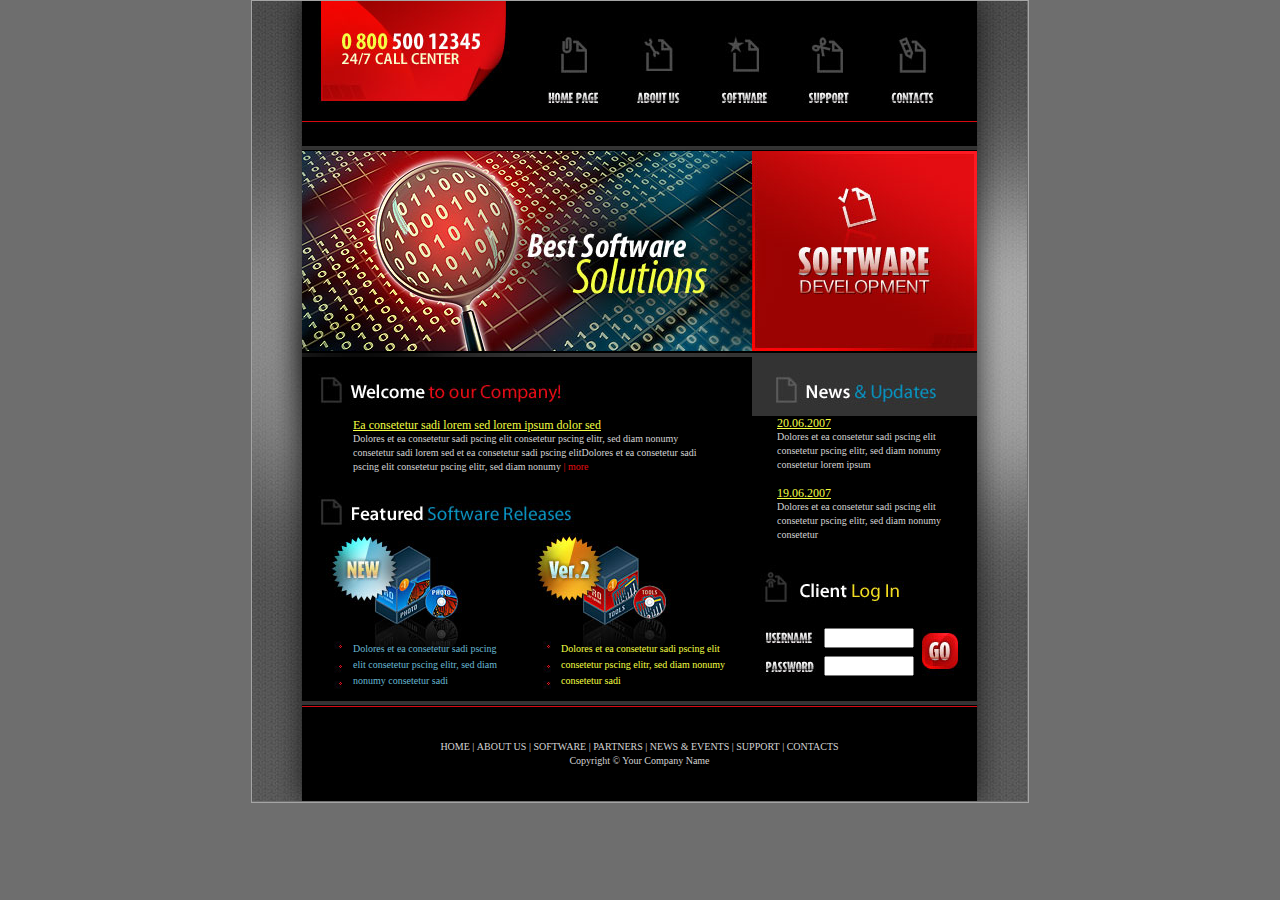
<file: WunderTwin/Views/Home/index.html>
<HTML>
<HEAD>
<TITLE>Software Development</TITLE>
<META HTTP-EQUIV="Content-Type" CONTENT="text/html; charset=windows-1250">
<!-- ImageReady Preload Script (index.psd) -->
<SCRIPT TYPE="text/javascript">
<!--

function newImage(arg) {
	if (document.images) {
		rslt = new Image();
		rslt.src = arg;
		return rslt;
	}
}

function changeImages() {
	if (document.images && (preloadFlag == true)) {
		for (var i=0; i<changeImages.arguments.length; i+=2) {
			document[changeImages.arguments[i]].src = changeImages.arguments[i+1];
		}
	}
}

var preloadFlag = false;
function preloadImages() {
	if (document.images) {
		home_page_over = newImage("images/home-page-over.jpg");
		about_us_over = newImage("images/about-us-over.jpg");
		software_over = newImage("images/software-over.jpg");
		support_over = newImage("images/support-over.jpg");
		contacts_over = newImage("images/contacts-over.jpg");
		preloadFlag = true;
	}
}

// -->
</SCRIPT>
<!-- End Preload Script -->
<link href="css/styles.css" rel="stylesheet" type="text/css">
</HEAD>
<center>
<BODY BGCOLOR=#FFFFFF LEFTMARGIN=0 TOPMARGIN=0 MARGINWIDTH=0 MARGINHEIGHT=0 ONLOAD="preloadImages();">
<!-- ImageReady Slices (index.psd) -->
<TABLE WIDTH=775 BORDER=0 CELLPADDING=0 CELLSPACING=0 class="frame">
	<TR>
		<TD ROWSPAN=17>
			<IMG SRC="images/m1.jpg" WIDTH=50 HEIGHT=800 ALT=""></TD>
		<TD COLSPAN=3>
			<IMG SRC="images/m3.jpg" WIDTH=229 HEIGHT=120 ALT=""></TD>
		<TD COLSPAN=2>
			<A HREF="index.html"
				ONMOUSEOVER="window.status='home page'; changeImages('home_page', 'images/home-page-over.jpg'); return true;"
				ONMOUSEOUT="window.status=''; changeImages('home_page', 'images/home-page.jpg'); return true;">
				<IMG NAME="home_page" SRC="images/home-page.jpg" WIDTH=87 HEIGHT=120 BORDER=0 ALT="home page"></A></TD>
		<TD>
			<A HREF="about.html"
				ONMOUSEOVER="window.status='about us'; changeImages('about_us', 'images/about-us-over.jpg'); return true;"
				ONMOUSEOUT="window.status=''; changeImages('about_us', 'images/about-us.jpg'); return true;">
				<IMG NAME="about_us" SRC="images/about-us.jpg" WIDTH=83 HEIGHT=120 BORDER=0 ALT="about us"></A></TD>
		<TD COLSPAN=4>
			<A HREF="software.html"
				ONMOUSEOVER="window.status='software'; changeImages('software', 'images/software-over.jpg'); return true;"
				ONMOUSEOUT="window.status=''; changeImages('software', 'images/software.jpg'); return true;">
				<IMG NAME="software" SRC="images/software.jpg" WIDTH=86 HEIGHT=120 BORDER=0 ALT="software"></A></TD>
		<TD COLSPAN=2>
			<A HREF="support.html"
				ONMOUSEOVER="window.status='support'; changeImages('support', 'images/support-over.jpg'); return true;"
				ONMOUSEOUT="window.status=''; changeImages('support', 'images/support.jpg'); return true;">
				<IMG NAME="support" SRC="images/support.jpg" WIDTH=86 HEIGHT=120 BORDER=0 ALT="support"></A></TD>
		<TD COLSPAN=3>
			<A HREF="contacts.html"
				ONMOUSEOVER="window.status='contacts'; changeImages('contacts', 'images/contacts-over.jpg'); return true;"
				ONMOUSEOUT="window.status=''; changeImages('contacts', 'images/contacts.jpg'); return true;">
				<IMG NAME="contacts" SRC="images/contacts.jpg" WIDTH=104 HEIGHT=120 BORDER=0 ALT="contacts"></A></TD>
		<TD ROWSPAN=17>
			<IMG SRC="images/m2.jpg" WIDTH=50 HEIGHT=800 ALT=""></TD>
		<TD>
			<IMG SRC="images/spacer.gif" WIDTH=1 HEIGHT=120 ALT=""></TD>
	</TR>
	<TR>
		<TD COLSPAN=15>
			<IMG SRC="images/m4.jpg" WIDTH=675 HEIGHT=30 ALT=""></TD>
		<TD>
			<IMG SRC="images/spacer.gif" WIDTH=1 HEIGHT=30 ALT=""></TD>
	</TR>
	<TR>
		<TD COLSPAN=15>
			<IMG SRC="images/m5.jpg" WIDTH=675 HEIGHT=200 ALT=""></TD>
		<TD>
			<IMG SRC="images/spacer.gif" WIDTH=1 HEIGHT=200 ALT=""></TD>
	</TR>
	<TR>
		<TD COLSPAN=15>
			<IMG SRC="images/m6.jpg" WIDTH=675 HEIGHT=6 ALT=""></TD>
		<TD>
			<IMG SRC="images/spacer.gif" WIDTH=1 HEIGHT=6 ALT=""></TD>
	</TR>
	<TR>
		<TD COLSPAN=8 ROWSPAN=2 bgcolor="#000000">
			<IMG SRC="images/wel1.jpg" WIDTH=450 HEIGHT=61 ALT=""></TD>
		<TD COLSPAN=7 bgcolor="#000000">
			<IMG SRC="images/nw1.jpg" WIDTH=225 HEIGHT=59 ALT=""></TD>
		<TD>
			<IMG SRC="images/spacer.gif" WIDTH=1 HEIGHT=59 ALT=""></TD>
	</TR>
	<TR>
		<TD WIDTH=25 HEIGHT=141 ROWSPAN=5 bgcolor="#000000"></TD>
		<TD WIDTH=179 HEIGHT=70 COLSPAN=5 ROWSPAN=2 align="left" valign="top" bgcolor="#000000"><a href="#" class="b">20.06.2007</a><br>
Dolores et ea consetetur sadi pscing elit consetetur pscing elitr, sed diam nonumy consetetur lorem ipsum</TD>
		<TD WIDTH=21 HEIGHT=141 ROWSPAN=5 bgcolor="#000000" ></TD>
		<TD>
			<IMG SRC="images/spacer.gif" WIDTH=1 HEIGHT=2 ALT=""></TD>
	</TR>
	<TR>
		<TD WIDTH=51 HEIGHT=69 ROWSPAN=2 bgcolor="#000000"></TD>
		<TD WIDTH=368 HEIGHT=69 COLSPAN=6 ROWSPAN=2 align="left" valign="top" bgcolor="#000000"><a href="#" class="b">Ea consetetur sadi lorem sed lorem ipsum dolor sed 
          </a><br>
      Dolores et ea consetetur sadi pscing elit consetetur pscing elitr, sed diam nonumy consetetur sadi lorem sed  et ea consetetur sadi pscing elitDolores et ea consetetur sadi pscing elit consetetur pscing elitr, sed diam nonumy  <a href="#" class="a">| more</a></TD>
		<TD WIDTH=31 HEIGHT=69 ROWSPAN=2 bgcolor="#000000" ></TD>
		<TD>
			<IMG SRC="images/spacer.gif" WIDTH=1 HEIGHT=68 ALT=""></TD>
	</TR>
	<TR>
		<TD WIDTH=179 HEIGHT=71 COLSPAN=5 ROWSPAN=3 align="left" valign="top" bgcolor="#000000"><a href="#" class="b">19.06.2007
          </a><br>
      Dolores et ea consetetur sadi pscing elit consetetur pscing elitr, sed diam nonumy consetetur</TD>
		<TD>
			<IMG SRC="images/spacer.gif" WIDTH=1 HEIGHT=1 ALT=""></TD>
	</TR>
	<TR>
		<TD COLSPAN=8 bgcolor="#000000">
			<IMG SRC="images/fs1.jpg" WIDTH=450 HEIGHT=46 ALT=""></TD>
		<TD>
			<IMG SRC="images/spacer.gif" WIDTH=1 HEIGHT=46 ALT=""></TD>
	</TR>
	<TR>
		<TD COLSPAN=2 ROWSPAN=3 bgcolor="#000000">
			<IMG SRC="images/fs2.jpg" WIDTH=209 HEIGHT=108 ALT=""></TD>
		<TD COLSPAN=6 ROWSPAN=3 bgcolor="#000000">
			<IMG SRC="images/fs3.jpg" WIDTH=241 HEIGHT=108 ALT=""></TD>
		<TD>
			<IMG SRC="images/spacer.gif" WIDTH=1 HEIGHT=24 ALT=""></TD>
	</TR>
	<TR>
		<TD COLSPAN=7 bgcolor="#000000">
			<IMG SRC="images/log1.jpg" WIDTH=225 HEIGHT=71 ALT=""></TD>
		<TD>
			<IMG SRC="images/spacer.gif" WIDTH=1 HEIGHT=71 ALT=""></TD>
	</TR>
	<TR>
		<TD COLSPAN=3 ROWSPAN=3 bgcolor="#000000">
			<IMG SRC="images/log2.jpg" WIDTH=72 HEIGHT=48 ALT=""></TD>
		<TD WIDTH=98 HEIGHT=24 COLSPAN=2 ROWSPAN=2 align="left" valign="top" bgcolor="#000000" ><input name="textfield" type="text" class="text7" style="width:90px; height:20px"></TD>
		<TD COLSPAN=2 ROWSPAN=3 bgcolor="#000000">
			<A HREF="#"
				ONMOUSEOVER="window.status='go';  return true;"
				ONMOUSEOUT="window.status='';  return true;">
				<IMG SRC="images/go.jpg" WIDTH=55 HEIGHT=48 BORDER=0 ALT="go"></A></TD>
		<TD>
			<IMG SRC="images/spacer.gif" WIDTH=1 HEIGHT=13 ALT=""></TD>
	</TR>
	<TR>
		<TD ROWSPAN=3 bgcolor="#000000">
			<IMG SRC="images/fs4.jpg" WIDTH=51 HEIGHT=60 ALT=""></TD>
		<TD WIDTH=158 HEIGHT=60 ROWSPAN=3 align="left" valign="top" background="images/b_fs1.jpg" bgcolor="#000000"  style="line-height:16px"><p><a href="#" class="c">Dolores et ea consetetur sadi</a> <a href="#" class="c">pscing elit consetetur pscing elitr,</a> <a href="#" class="c">sed diam nonumy consetetur sadi</a> </p>
	    </TD>
		<TD COLSPAN=2 ROWSPAN=3 bgcolor="#000000">
			<IMG SRC="images/fs5.jpg" WIDTH=50 HEIGHT=60 ALT=""></TD>
		<TD WIDTH=191 HEIGHT=60 COLSPAN=4 ROWSPAN=3 align="left" valign="top" background="images/b_fs2.jpg" bgcolor="#000000" style="padding-right:20px; line-height:16px"><a href="#" class="d">Dolores et ea consetetur sadi pscing</a> <a href="#" class="d">elit consetetur pscing elitr, sed diam</a> <a href="#" class="d">nonumy consetetur sadi </a></TD>
		<TD>
			<IMG SRC="images/spacer.gif" WIDTH=1 HEIGHT=11 ALT=""></TD>
	</TR>
	<TR>
	  <TD WIDTH=98 HEIGHT=24 COLSPAN=2 align="left" valign="bottom" bgcolor="#000000" ><input name="textfield2" type="text" class="text7" style="width:90px; height:20px"></TD>
		<TD>
			<IMG SRC="images/spacer.gif" WIDTH=1 HEIGHT=24 ALT=""></TD>
	</TR>
	<TR>
		<TD WIDTH=225 HEIGHT=25 COLSPAN=7 bgcolor="#000000" ></TD>
		<TD>
			<IMG SRC="images/spacer.gif" WIDTH=1 HEIGHT=25 ALT=""></TD>
	</TR>
	<TR>
		<TD COLSPAN=15 bgcolor="#000000">
			<IMG SRC="images/m7.jpg" WIDTH=675 HEIGHT=6 ALT=""></TD>
		<TD>
			<IMG SRC="images/spacer.gif" WIDTH=1 HEIGHT=6 ALT=""></TD>
	</TR>
	<TR>
		<TD WIDTH=675 HEIGHT=94 COLSPAN=15 align="center" valign="middle" bgcolor="#000000"><a href="index.html">HOME</a> | <a href="about.html">ABOUT US</a> | <a href="software.html">SOFTWARE</a> | <a href="#">PARTNERS</a> | <a href="#">NEWS & EVENTS</a> | <a href="support.html">SUPPORT</a> | <a href="contacts.html">CONTACTS</a>          <br>
      Copyright � Your Company Name</TD>
		<TD>
			<IMG SRC="images/spacer.gif" WIDTH=1 HEIGHT=94 ALT=""></TD>
	</TR>
	<TR>
		<TD>
			<IMG SRC="images/spacer.gif" WIDTH=50 HEIGHT=1 ALT=""></TD>
		<TD>
			<IMG SRC="images/spacer.gif" WIDTH=51 HEIGHT=1 ALT=""></TD>
		<TD>
			<IMG SRC="images/spacer.gif" WIDTH=158 HEIGHT=1 ALT=""></TD>
		<TD>
			<IMG SRC="images/spacer.gif" WIDTH=20 HEIGHT=1 ALT=""></TD>
		<TD>
			<IMG SRC="images/spacer.gif" WIDTH=30 HEIGHT=1 ALT=""></TD>
		<TD>
			<IMG SRC="images/spacer.gif" WIDTH=57 HEIGHT=1 ALT=""></TD>
		<TD>
			<IMG SRC="images/spacer.gif" WIDTH=83 HEIGHT=1 ALT=""></TD>
		<TD>
			<IMG SRC="images/spacer.gif" WIDTH=20 HEIGHT=1 ALT=""></TD>
		<TD>
			<IMG SRC="images/spacer.gif" WIDTH=31 HEIGHT=1 ALT=""></TD>
		<TD>
			<IMG SRC="images/spacer.gif" WIDTH=25 HEIGHT=1 ALT=""></TD>
		<TD>
			<IMG SRC="images/spacer.gif" WIDTH=10 HEIGHT=1 ALT=""></TD>
		<TD>
			<IMG SRC="images/spacer.gif" WIDTH=37 HEIGHT=1 ALT=""></TD>
		<TD>
			<IMG SRC="images/spacer.gif" WIDTH=49 HEIGHT=1 ALT=""></TD>
		<TD>
			<IMG SRC="images/spacer.gif" WIDTH=49 HEIGHT=1 ALT=""></TD>
		<TD>
			<IMG SRC="images/spacer.gif" WIDTH=34 HEIGHT=1 ALT=""></TD>
		<TD>
			<IMG SRC="images/spacer.gif" WIDTH=21 HEIGHT=1 ALT=""></TD>
		<TD>
			<IMG SRC="images/spacer.gif" WIDTH=50 HEIGHT=1 ALT=""></TD>
		<TD></TD>
	</TR>
</TABLE>
<!-- End ImageReady Slices -->
</BODY>
</center>
</HTML>
</file>
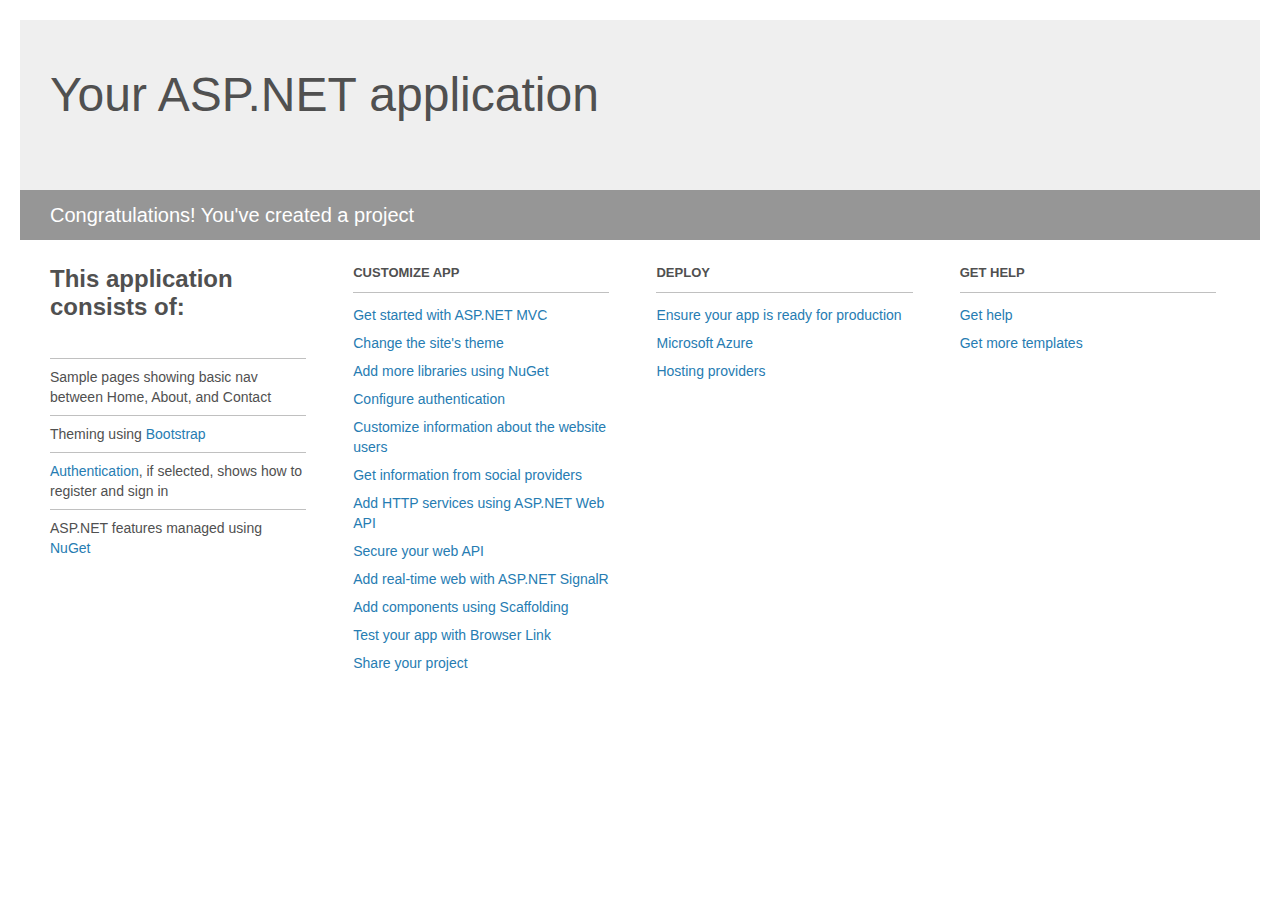
<file: WunderTwin/Project_Readme.html>
﻿<!DOCTYPE html>
<html lang="en">
<head>
    <meta charset="utf-8" />
    <title>Your ASP.NET application</title>
    <style>
        body {
            background: #fff;
            color: #505050;
            font: 14px 'Segoe UI', tahoma, arial, helvetica, sans-serif;
            margin: 20px;
            padding: 0;
        }

        #header {
            background: #efefef;
            padding: 0;
        }

        h1 {
            font-size: 48px;
            font-weight: normal;
            margin: 0;
            padding: 0 30px;
            line-height: 150px;
        }

        p {
            font-size: 20px;
            color: #fff;
            background: #969696;
            padding: 0 30px;
            line-height: 50px;
        }

        #main {
            padding: 5px 30px;
        }

        .section {
            width: 21.7%;
            float: left;
            margin: 0 0 0 4%;
        }

            .section h2 {
                font-size: 13px;
                text-transform: uppercase;
                margin: 0;
                border-bottom: 1px solid silver;
                padding-bottom: 12px;
                margin-bottom: 8px;
            }

            .section.first {
                margin-left: 0;
            }

                .section.first h2 {
                    font-size: 24px;
                    text-transform: none;
                    margin-bottom: 25px;
                    border: none;
                }

                .section.first li {
                    border-top: 1px solid silver;
                    padding: 8px 0;
                }

            .section.last {
                margin-right: 0;
            }

        ul {
            list-style: none;
            padding: 0;
            margin: 0;
            line-height: 20px;
        }

        li {
            padding: 4px 0;
        }

        a {
            color: #267cb2;
            text-decoration: none;
        }

            a:hover {
                text-decoration: underline;
            }
    </style>
</head>
<body>

    <div id="header">
        <h1>Your ASP.NET application</h1>
        <p>Congratulations! You've created a project</p>
    </div>

    <div id="main">
        <div class="section first">
            <h2>This application consists of:</h2>
            <ul>
                <li>Sample pages showing basic nav between Home, About, and Contact</li>
                <li>Theming using <a href="http://go.microsoft.com/fwlink/?LinkID=320754">Bootstrap</a></li>
                <li><a href="http://go.microsoft.com/fwlink/?LinkID=320755">Authentication</a>, if selected, shows how to register and sign in</li>
                <li>ASP.NET features managed using <a href="http://go.microsoft.com/fwlink/?LinkID=320756">NuGet</a></li>
            </ul>
        </div>

        <div class="section">
            <h2>Customize app</h2>
            <ul>
                <li><a href="http://go.microsoft.com/fwlink/?LinkID=320757">Get started with ASP.NET MVC</a></li>
                <li><a href="http://go.microsoft.com/fwlink/?LinkID=320758">Change the site's theme</a></li>
                <li><a href="http://go.microsoft.com/fwlink/?LinkID=320759">Add more libraries using NuGet</a></li>
                <li><a href="http://go.microsoft.com/fwlink/?LinkID=320760">Configure authentication</a></li>
                <li><a href="http://go.microsoft.com/fwlink/?LinkID=320761">Customize information about the website users</a></li>
                <li><a href="http://go.microsoft.com/fwlink/?LinkID=320762">Get information from social providers</a></li>
                <li><a href="http://go.microsoft.com/fwlink/?LinkID=320763">Add HTTP services using ASP.NET Web API</a></li>
                <li><a href="http://go.microsoft.com/fwlink/?LinkID=320764">Secure your web API</a></li>
                <li><a href="http://go.microsoft.com/fwlink/?LinkID=320765">Add real-time web with ASP.NET SignalR</a></li>
                <li><a href="http://go.microsoft.com/fwlink/?LinkID=320766">Add components using Scaffolding</a></li>
                <li><a href="http://go.microsoft.com/fwlink/?LinkID=320767">Test your app with Browser Link</a></li>
                <li><a href="http://go.microsoft.com/fwlink/?LinkID=320768">Share your project</a></li>
            </ul>
        </div>

        <div class="section">
            <h2>Deploy</h2>
            <ul>
                <li><a href="http://go.microsoft.com/fwlink/?LinkID=320769">Ensure your app is ready for production</a></li>
                <li><a href="http://go.microsoft.com/fwlink/?LinkID=320770">Microsoft Azure</a></li>
                <li><a href="http://go.microsoft.com/fwlink/?LinkID=320771">Hosting providers</a></li>
            </ul>
        </div>

        <div class="section last">
            <h2>Get help</h2>
            <ul>
                <li><a href="http://go.microsoft.com/fwlink/?LinkID=320772">Get help</a></li>
                <li><a href="http://go.microsoft.com/fwlink/?LinkID=320773">Get more templates</a></li>
            </ul>
        </div>
    </div>

</body>
</html>
</file>
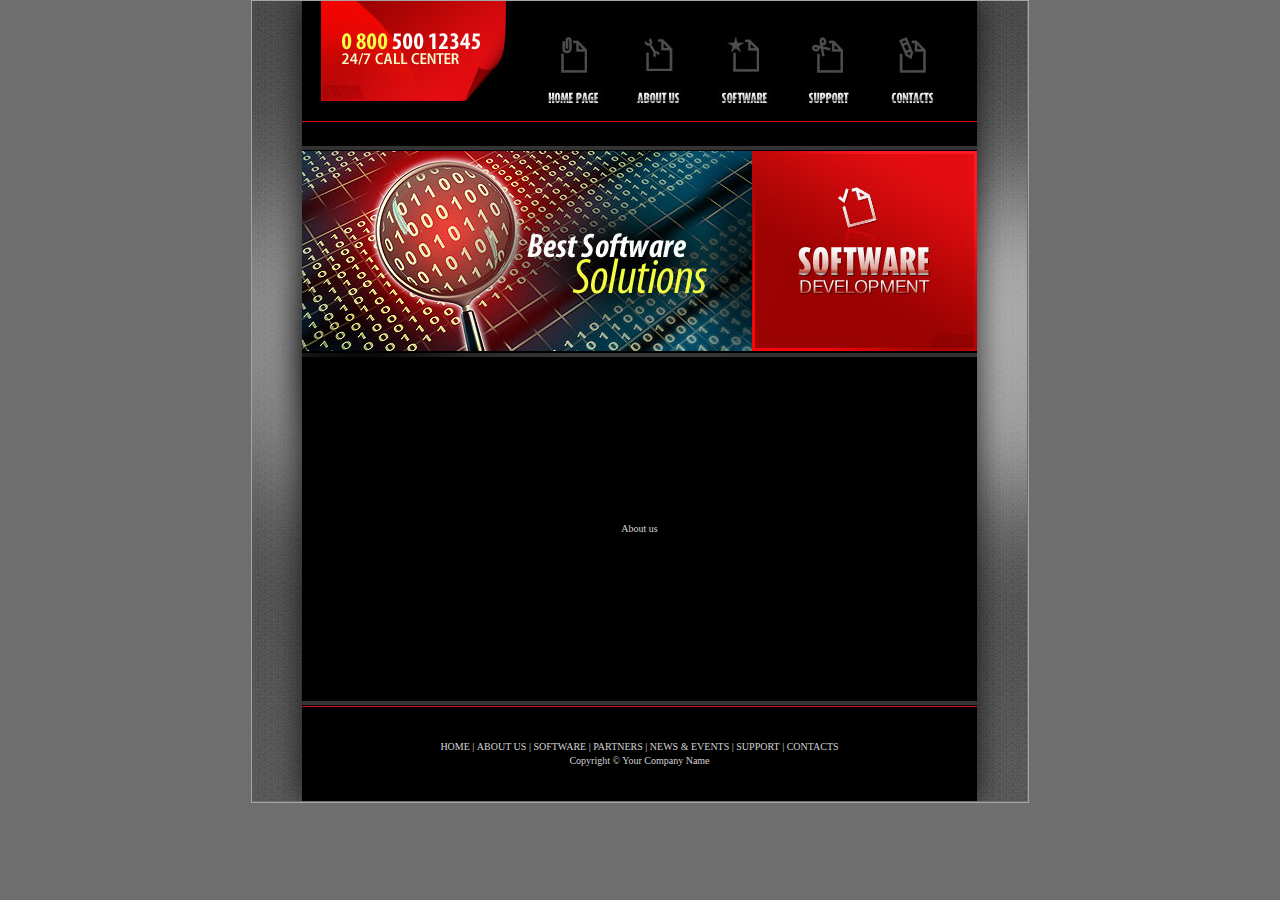
<file: WunderTwin/Views/Home/about.html>
<HTML>
<HEAD>
<TITLE>Software Development</TITLE>
<META HTTP-EQUIV="Content-Type" CONTENT="text/html; charset=windows-1250">
<!-- ImageReady Preload Script (index.psd) -->
<SCRIPT TYPE="text/javascript">
<!--

function newImage(arg) {
	if (document.images) {
		rslt = new Image();
		rslt.src = arg;
		return rslt;
	}
}

function changeImages() {
	if (document.images && (preloadFlag == true)) {
		for (var i=0; i<changeImages.arguments.length; i+=2) {
			document[changeImages.arguments[i]].src = changeImages.arguments[i+1];
		}
	}
}

var preloadFlag = false;
function preloadImages() {
	if (document.images) {
		home_page_over = newImage("images/home-page-over.jpg");
		about_us_over = newImage("images/about-us-over.jpg");
		software_over = newImage("images/software-over.jpg");
		support_over = newImage("images/support-over.jpg");
		contacts_over = newImage("images/contacts-over.jpg");
		preloadFlag = true;
	}
}

// -->
</SCRIPT>
<!-- End Preload Script -->
<link href="css/styles.css" rel="stylesheet" type="text/css">
</HEAD>
<center>
<BODY BGCOLOR=#FFFFFF LEFTMARGIN=0 TOPMARGIN=0 MARGINWIDTH=0 MARGINHEIGHT=0 ONLOAD="preloadImages();">
<!-- ImageReady Slices (index.psd) -->
<TABLE WIDTH=775 BORDER=0 CELLPADDING=0 CELLSPACING=0 class="frame">
	<TR>
		<TD ROWSPAN=17>
			<IMG SRC="images/m1.jpg" WIDTH=50 HEIGHT=800 ALT=""></TD>
		<TD COLSPAN=3>
			<IMG SRC="images/m3.jpg" WIDTH=229 HEIGHT=120 ALT=""></TD>
		<TD COLSPAN=2>
			<A HREF="index.html"
				ONMOUSEOVER="window.status='home page'; changeImages('home_page', 'images/home-page-over.jpg'); return true;"
				ONMOUSEOUT="window.status=''; changeImages('home_page', 'images/home-page.jpg'); return true;">
				<IMG NAME="home_page" SRC="images/home-page.jpg" WIDTH=87 HEIGHT=120 BORDER=0 ALT="home page"></A></TD>
		<TD>
			<A HREF="about.html"
				ONMOUSEOVER="window.status='about us'; changeImages('about_us', 'images/about-us-over.jpg'); return true;"
				ONMOUSEOUT="window.status=''; changeImages('about_us', 'images/about-us.jpg'); return true;">
				<IMG NAME="about_us" SRC="images/about-us.jpg" WIDTH=83 HEIGHT=120 BORDER=0 ALT="about us"></A></TD>
		<TD COLSPAN=4>
			<A HREF="software.html"
				ONMOUSEOVER="window.status='software'; changeImages('software', 'images/software-over.jpg'); return true;"
				ONMOUSEOUT="window.status=''; changeImages('software', 'images/software.jpg'); return true;">
				<IMG NAME="software" SRC="images/software.jpg" WIDTH=86 HEIGHT=120 BORDER=0 ALT="software"></A></TD>
		<TD COLSPAN=2>
			<A HREF="support.html"
				ONMOUSEOVER="window.status='support'; changeImages('support', 'images/support-over.jpg'); return true;"
				ONMOUSEOUT="window.status=''; changeImages('support', 'images/support.jpg'); return true;">
				<IMG NAME="support" SRC="images/support.jpg" WIDTH=86 HEIGHT=120 BORDER=0 ALT="support"></A></TD>
		<TD COLSPAN=3>
			<A HREF="contacts.html"
				ONMOUSEOVER="window.status='contacts'; changeImages('contacts', 'images/contacts-over.jpg'); return true;"
				ONMOUSEOUT="window.status=''; changeImages('contacts', 'images/contacts.jpg'); return true;">
				<IMG NAME="contacts" SRC="images/contacts.jpg" WIDTH=104 HEIGHT=120 BORDER=0 ALT="contacts"></A></TD>
		<TD ROWSPAN=17>
			<IMG SRC="images/m2.jpg" WIDTH=50 HEIGHT=800 ALT=""></TD>
		<TD>
			<IMG SRC="images/spacer.gif" WIDTH=1 HEIGHT=120 ALT=""></TD>
	</TR>
	<TR>
		<TD COLSPAN=15>
			<IMG SRC="images/m4.jpg" WIDTH=675 HEIGHT=30 ALT=""></TD>
		<TD>
			<IMG SRC="images/spacer.gif" WIDTH=1 HEIGHT=30 ALT=""></TD>
	</TR>
	<TR>
		<TD COLSPAN=15>
			<IMG SRC="images/m5.jpg" WIDTH=675 HEIGHT=200 ALT=""></TD>
		<TD>
			<IMG SRC="images/spacer.gif" WIDTH=1 HEIGHT=200 ALT=""></TD>
	</TR>
	<TR>
		<TD COLSPAN=15>
			<IMG SRC="images/m6.jpg" WIDTH=675 HEIGHT=6 ALT=""></TD>
		<TD>
			<IMG SRC="images/spacer.gif" WIDTH=1 HEIGHT=6 ALT=""></TD>
	</TR>
        <TR>
            <TD width="675" height="344" COLSPAN="15" ROWSPAN="11" align="center" valign="middle" bgcolor="#000000">About us </TD>
		    <TD>
			<IMG SRC="images/spacer.gif" WIDTH=1 HEIGHT=59 ALT=""></TD>
        </TR>
	<TR>
		<TD>
			<IMG SRC="images/spacer.gif" WIDTH=1 HEIGHT=2 ALT=""></TD>
	</TR>
	<TR>
		<TD>
			<IMG SRC="images/spacer.gif" WIDTH=1 HEIGHT=68 ALT=""></TD>
	</TR>
	<TR>
		<TD>
			<IMG SRC="images/spacer.gif" WIDTH=1 HEIGHT=1 ALT=""></TD>
	</TR>
	<TR>
		<TD>
			<IMG SRC="images/spacer.gif" WIDTH=1 HEIGHT=46 ALT=""></TD>
	</TR>
	<TR>
		<TD>
			<IMG SRC="images/spacer.gif" WIDTH=1 HEIGHT=24 ALT=""></TD>
	</TR>
	<TR>
		<TD>
			<IMG SRC="images/spacer.gif" WIDTH=1 HEIGHT=71 ALT=""></TD>
	</TR>
	<TR>
		<TD>
			<IMG SRC="images/spacer.gif" WIDTH=1 HEIGHT=13 ALT=""></TD>
	</TR>
	<TR>
		<TD>
			<IMG SRC="images/spacer.gif" WIDTH=1 HEIGHT=11 ALT=""></TD>
	</TR>
	<TR>
		<TD>
			<IMG SRC="images/spacer.gif" WIDTH=1 HEIGHT=24 ALT=""></TD>
	</TR>
	<TR>
		<TD>
			<IMG SRC="images/spacer.gif" WIDTH=1 HEIGHT=25 ALT=""></TD>
	</TR>
	<TR>
		<TD COLSPAN=15 bgcolor="#000000">
			<IMG SRC="images/m7.jpg" WIDTH=675 HEIGHT=6 ALT=""></TD>
		<TD>
			<IMG SRC="images/spacer.gif" WIDTH=1 HEIGHT=6 ALT=""></TD>
	</TR>
	<TR>
		<TD WIDTH=675 HEIGHT=94 COLSPAN=15 align="center" valign="middle" bgcolor="#000000"><a href="index.html">HOME</a> | <a href="about.html">ABOUT US</a> | <a href="software.html">SOFTWARE</a> | <a href="#">PARTNERS</a> | <a href="#">NEWS &amp; EVENTS</a> | <a href="support.html">SUPPORT</a> | <a href="contacts.html">CONTACTS</a>          <br>
      Copyright &copy; Your Company Name</TD>
		<TD>
			<IMG SRC="images/spacer.gif" WIDTH=1 HEIGHT=94 ALT=""></TD>
	</TR>
	<TR>
		<TD>
			<IMG SRC="images/spacer.gif" WIDTH=50 HEIGHT=1 ALT=""></TD>
		<TD>
			<IMG SRC="images/spacer.gif" WIDTH=51 HEIGHT=1 ALT=""></TD>
		<TD>
			<IMG SRC="images/spacer.gif" WIDTH=158 HEIGHT=1 ALT=""></TD>
		<TD>
			<IMG SRC="images/spacer.gif" WIDTH=20 HEIGHT=1 ALT=""></TD>
		<TD>
			<IMG SRC="images/spacer.gif" WIDTH=30 HEIGHT=1 ALT=""></TD>
		<TD>
			<IMG SRC="images/spacer.gif" WIDTH=57 HEIGHT=1 ALT=""></TD>
		<TD>
			<IMG SRC="images/spacer.gif" WIDTH=83 HEIGHT=1 ALT=""></TD>
		<TD>
			<IMG SRC="images/spacer.gif" WIDTH=20 HEIGHT=1 ALT=""></TD>
		<TD>
			<IMG SRC="images/spacer.gif" WIDTH=31 HEIGHT=1 ALT=""></TD>
		<TD>
			<IMG SRC="images/spacer.gif" WIDTH=25 HEIGHT=1 ALT=""></TD>
		<TD>
			<IMG SRC="images/spacer.gif" WIDTH=10 HEIGHT=1 ALT=""></TD>
		<TD>
			<IMG SRC="images/spacer.gif" WIDTH=37 HEIGHT=1 ALT=""></TD>
		<TD>
			<IMG SRC="images/spacer.gif" WIDTH=49 HEIGHT=1 ALT=""></TD>
		<TD>
			<IMG SRC="images/spacer.gif" WIDTH=49 HEIGHT=1 ALT=""></TD>
		<TD>
			<IMG SRC="images/spacer.gif" WIDTH=34 HEIGHT=1 ALT=""></TD>
		<TD>
			<IMG SRC="images/spacer.gif" WIDTH=21 HEIGHT=1 ALT=""></TD>
		<TD>
			<IMG SRC="images/spacer.gif" WIDTH=50 HEIGHT=1 ALT=""></TD>
		<TD></TD>
	</TR>
</TABLE>
<!-- End ImageReady Slices -->
</BODY>
</center>
</HTML>
</file>
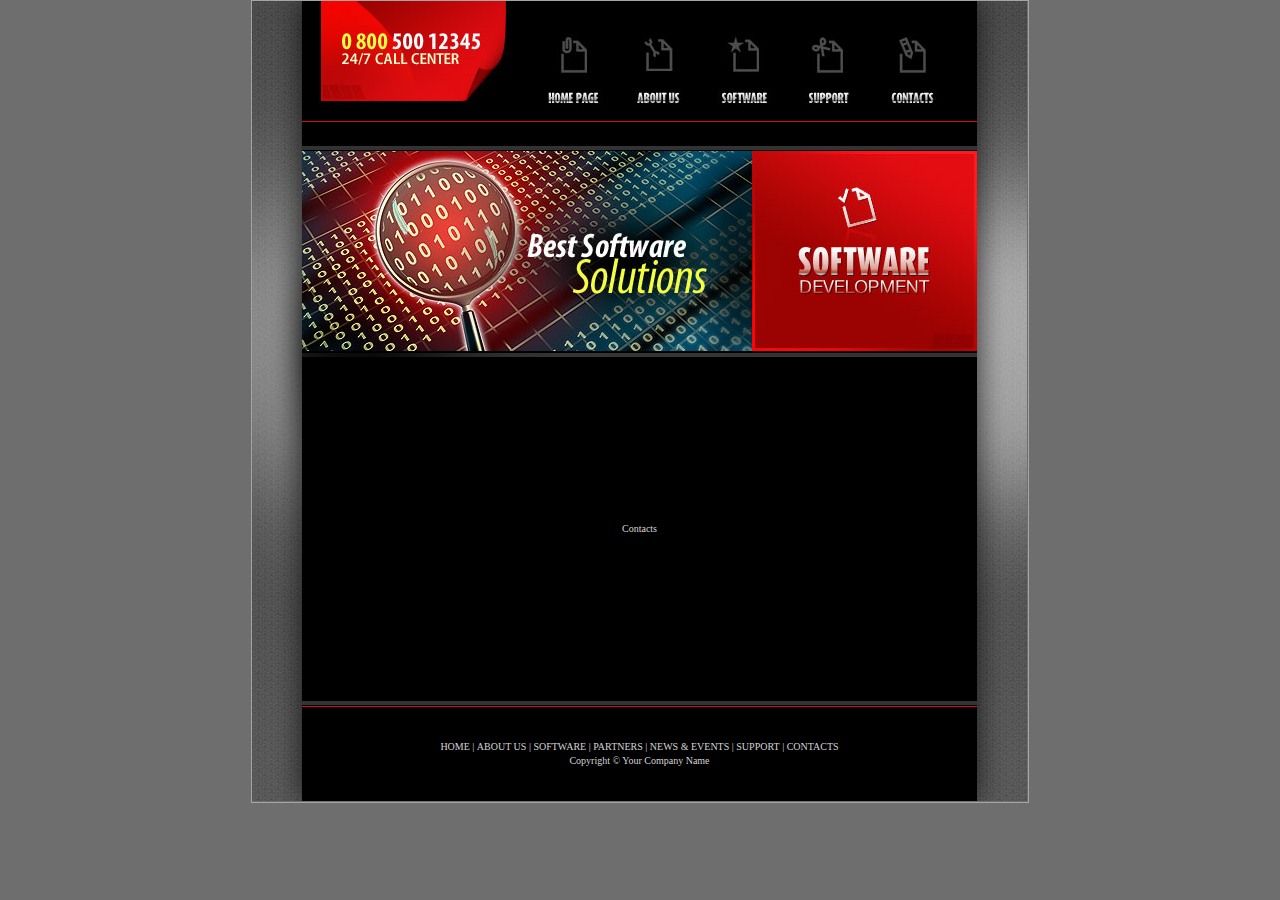
<file: WunderTwin/Views/Home/contacts.html>
<HTML>
<HEAD>
<TITLE>Software Development</TITLE>
<META HTTP-EQUIV="Content-Type" CONTENT="text/html; charset=windows-1250">
<!-- ImageReady Preload Script (index.psd) -->
<SCRIPT TYPE="text/javascript">
<!--

function newImage(arg) {
	if (document.images) {
		rslt = new Image();
		rslt.src = arg;
		return rslt;
	}
}

function changeImages() {
	if (document.images && (preloadFlag == true)) {
		for (var i=0; i<changeImages.arguments.length; i+=2) {
			document[changeImages.arguments[i]].src = changeImages.arguments[i+1];
		}
	}
}

var preloadFlag = false;
function preloadImages() {
	if (document.images) {
		home_page_over = newImage("images/home-page-over.jpg");
		about_us_over = newImage("images/about-us-over.jpg");
		software_over = newImage("images/software-over.jpg");
		support_over = newImage("images/support-over.jpg");
		contacts_over = newImage("images/contacts-over.jpg");
		preloadFlag = true;
	}
}

// -->
</SCRIPT>
<!-- End Preload Script -->
<link href="css/styles.css" rel="stylesheet" type="text/css">
</HEAD>
<center>
<BODY BGCOLOR=#FFFFFF LEFTMARGIN=0 TOPMARGIN=0 MARGINWIDTH=0 MARGINHEIGHT=0 ONLOAD="preloadImages();">
<!-- ImageReady Slices (index.psd) -->
<TABLE WIDTH=775 BORDER=0 CELLPADDING=0 CELLSPACING=0 class="frame">
	<TR>
		<TD ROWSPAN=17>
			<IMG SRC="images/m1.jpg" WIDTH=50 HEIGHT=800 ALT=""></TD>
		<TD COLSPAN=3>
			<IMG SRC="images/m3.jpg" WIDTH=229 HEIGHT=120 ALT=""></TD>
		<TD COLSPAN=2>
			<A HREF="index.html"
				ONMOUSEOVER="window.status='home page'; changeImages('home_page', 'images/home-page-over.jpg'); return true;"
				ONMOUSEOUT="window.status=''; changeImages('home_page', 'images/home-page.jpg'); return true;">
				<IMG NAME="home_page" SRC="images/home-page.jpg" WIDTH=87 HEIGHT=120 BORDER=0 ALT="home page"></A></TD>
		<TD>
			<A HREF="about.html"
				ONMOUSEOVER="window.status='about us'; changeImages('about_us', 'images/about-us-over.jpg'); return true;"
				ONMOUSEOUT="window.status=''; changeImages('about_us', 'images/about-us.jpg'); return true;">
				<IMG NAME="about_us" SRC="images/about-us.jpg" WIDTH=83 HEIGHT=120 BORDER=0 ALT="about us"></A></TD>
		<TD COLSPAN=4>
			<A HREF="software.html"
				ONMOUSEOVER="window.status='software'; changeImages('software', 'images/software-over.jpg'); return true;"
				ONMOUSEOUT="window.status=''; changeImages('software', 'images/software.jpg'); return true;">
				<IMG NAME="software" SRC="images/software.jpg" WIDTH=86 HEIGHT=120 BORDER=0 ALT="software"></A></TD>
		<TD COLSPAN=2>
			<A HREF="support.html"
				ONMOUSEOVER="window.status='support'; changeImages('support', 'images/support-over.jpg'); return true;"
				ONMOUSEOUT="window.status=''; changeImages('support', 'images/support.jpg'); return true;">
				<IMG NAME="support" SRC="images/support.jpg" WIDTH=86 HEIGHT=120 BORDER=0 ALT="support"></A></TD>
		<TD COLSPAN=3>
			<A HREF="contacts.html"
				ONMOUSEOVER="window.status='contacts'; changeImages('contacts', 'images/contacts-over.jpg'); return true;"
				ONMOUSEOUT="window.status=''; changeImages('contacts', 'images/contacts.jpg'); return true;">
				<IMG NAME="contacts" SRC="images/contacts.jpg" WIDTH=104 HEIGHT=120 BORDER=0 ALT="contacts"></A></TD>
		<TD ROWSPAN=17>
			<IMG SRC="images/m2.jpg" WIDTH=50 HEIGHT=800 ALT=""></TD>
		<TD>
			<IMG SRC="images/spacer.gif" WIDTH=1 HEIGHT=120 ALT=""></TD>
	</TR>
	<TR>
		<TD COLSPAN=15>
			<IMG SRC="images/m4.jpg" WIDTH=675 HEIGHT=30 ALT=""></TD>
		<TD>
			<IMG SRC="images/spacer.gif" WIDTH=1 HEIGHT=30 ALT=""></TD>
	</TR>
	<TR>
		<TD COLSPAN=15>
			<IMG SRC="images/m5.jpg" WIDTH=675 HEIGHT=200 ALT=""></TD>
		<TD>
			<IMG SRC="images/spacer.gif" WIDTH=1 HEIGHT=200 ALT=""></TD>
	</TR>
	<TR>
		<TD COLSPAN=15>
			<IMG SRC="images/m6.jpg" WIDTH=675 HEIGHT=6 ALT=""></TD>
		<TD>
			<IMG SRC="images/spacer.gif" WIDTH=1 HEIGHT=6 ALT=""></TD>
	</TR>
        <TR>
            <TD width="675" height="344" COLSPAN="15" ROWSPAN="11" align="center" valign="middle" bgcolor="#000000">Contacts </TD>
		    <TD>
			<IMG SRC="images/spacer.gif" WIDTH=1 HEIGHT=59 ALT=""></TD>
        </TR>
	<TR>
		<TD>
			<IMG SRC="images/spacer.gif" WIDTH=1 HEIGHT=2 ALT=""></TD>
	</TR>
	<TR>
		<TD>
			<IMG SRC="images/spacer.gif" WIDTH=1 HEIGHT=68 ALT=""></TD>
	</TR>
	<TR>
		<TD>
			<IMG SRC="images/spacer.gif" WIDTH=1 HEIGHT=1 ALT=""></TD>
	</TR>
	<TR>
		<TD>
			<IMG SRC="images/spacer.gif" WIDTH=1 HEIGHT=46 ALT=""></TD>
	</TR>
	<TR>
		<TD>
			<IMG SRC="images/spacer.gif" WIDTH=1 HEIGHT=24 ALT=""></TD>
	</TR>
	<TR>
		<TD>
			<IMG SRC="images/spacer.gif" WIDTH=1 HEIGHT=71 ALT=""></TD>
	</TR>
	<TR>
		<TD>
			<IMG SRC="images/spacer.gif" WIDTH=1 HEIGHT=13 ALT=""></TD>
	</TR>
	<TR>
		<TD>
			<IMG SRC="images/spacer.gif" WIDTH=1 HEIGHT=11 ALT=""></TD>
	</TR>
	<TR>
		<TD>
			<IMG SRC="images/spacer.gif" WIDTH=1 HEIGHT=24 ALT=""></TD>
	</TR>
	<TR>
		<TD>
			<IMG SRC="images/spacer.gif" WIDTH=1 HEIGHT=25 ALT=""></TD>
	</TR>
	<TR>
		<TD COLSPAN=15 bgcolor="#000000">
			<IMG SRC="images/m7.jpg" WIDTH=675 HEIGHT=6 ALT=""></TD>
		<TD>
			<IMG SRC="images/spacer.gif" WIDTH=1 HEIGHT=6 ALT=""></TD>
	</TR>
	<TR>
		<TD WIDTH=675 HEIGHT=94 COLSPAN=15 align="center" valign="middle" bgcolor="#000000"><a href="index.html">HOME</a> | <a href="about.html">ABOUT US</a> | <a href="software.html">SOFTWARE</a> | <a href="#">PARTNERS</a> | <a href="#">NEWS &amp; EVENTS</a> | <a href="support.html">SUPPORT</a> | <a href="contacts.html">CONTACTS</a>          <br>
      Copyright &copy; Your Company Name</TD>
		<TD>
			<IMG SRC="images/spacer.gif" WIDTH=1 HEIGHT=94 ALT=""></TD>
	</TR>
	<TR>
		<TD>
			<IMG SRC="images/spacer.gif" WIDTH=50 HEIGHT=1 ALT=""></TD>
		<TD>
			<IMG SRC="images/spacer.gif" WIDTH=51 HEIGHT=1 ALT=""></TD>
		<TD>
			<IMG SRC="images/spacer.gif" WIDTH=158 HEIGHT=1 ALT=""></TD>
		<TD>
			<IMG SRC="images/spacer.gif" WIDTH=20 HEIGHT=1 ALT=""></TD>
		<TD>
			<IMG SRC="images/spacer.gif" WIDTH=30 HEIGHT=1 ALT=""></TD>
		<TD>
			<IMG SRC="images/spacer.gif" WIDTH=57 HEIGHT=1 ALT=""></TD>
		<TD>
			<IMG SRC="images/spacer.gif" WIDTH=83 HEIGHT=1 ALT=""></TD>
		<TD>
			<IMG SRC="images/spacer.gif" WIDTH=20 HEIGHT=1 ALT=""></TD>
		<TD>
			<IMG SRC="images/spacer.gif" WIDTH=31 HEIGHT=1 ALT=""></TD>
		<TD>
			<IMG SRC="images/spacer.gif" WIDTH=25 HEIGHT=1 ALT=""></TD>
		<TD>
			<IMG SRC="images/spacer.gif" WIDTH=10 HEIGHT=1 ALT=""></TD>
		<TD>
			<IMG SRC="images/spacer.gif" WIDTH=37 HEIGHT=1 ALT=""></TD>
		<TD>
			<IMG SRC="images/spacer.gif" WIDTH=49 HEIGHT=1 ALT=""></TD>
		<TD>
			<IMG SRC="images/spacer.gif" WIDTH=49 HEIGHT=1 ALT=""></TD>
		<TD>
			<IMG SRC="images/spacer.gif" WIDTH=34 HEIGHT=1 ALT=""></TD>
		<TD>
			<IMG SRC="images/spacer.gif" WIDTH=21 HEIGHT=1 ALT=""></TD>
		<TD>
			<IMG SRC="images/spacer.gif" WIDTH=50 HEIGHT=1 ALT=""></TD>
		<TD></TD>
	</TR>
</TABLE>
<!-- End ImageReady Slices -->
</BODY>
</center>
</HTML>
</file>
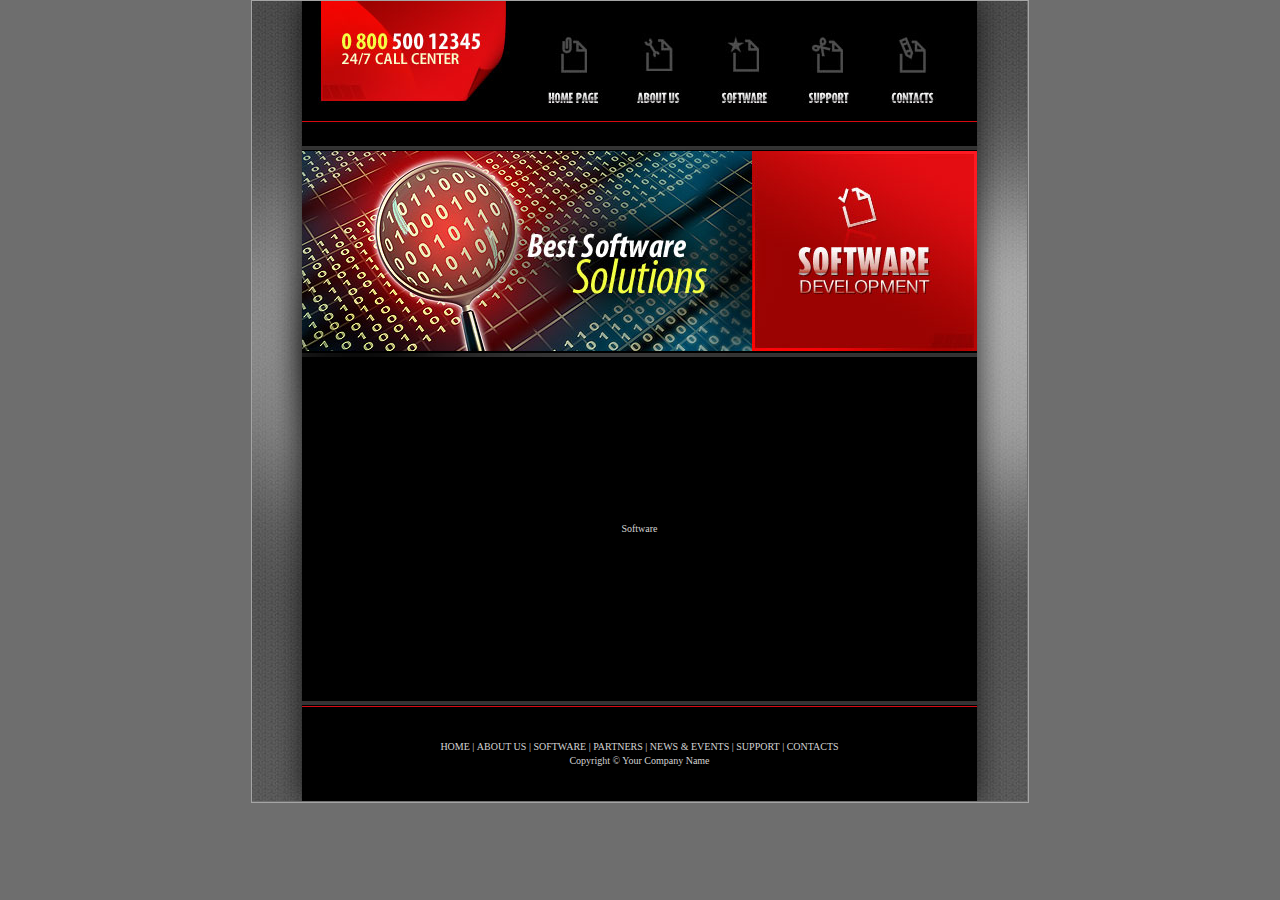
<file: WunderTwin/Views/Home/software.html>
<HTML>
<HEAD>
<TITLE>Software Development</TITLE>
<META HTTP-EQUIV="Content-Type" CONTENT="text/html; charset=windows-1250">
<!-- ImageReady Preload Script (index.psd) -->
<SCRIPT TYPE="text/javascript">
<!--

function newImage(arg) {
	if (document.images) {
		rslt = new Image();
		rslt.src = arg;
		return rslt;
	}
}

function changeImages() {
	if (document.images && (preloadFlag == true)) {
		for (var i=0; i<changeImages.arguments.length; i+=2) {
			document[changeImages.arguments[i]].src = changeImages.arguments[i+1];
		}
	}
}

var preloadFlag = false;
function preloadImages() {
	if (document.images) {
		home_page_over = newImage("images/home-page-over.jpg");
		about_us_over = newImage("images/about-us-over.jpg");
		software_over = newImage("images/software-over.jpg");
		support_over = newImage("images/support-over.jpg");
		contacts_over = newImage("images/contacts-over.jpg");
		preloadFlag = true;
	}
}

// -->
</SCRIPT>
<!-- End Preload Script -->
<link href="css/styles.css" rel="stylesheet" type="text/css">
</HEAD>
<center>
<BODY BGCOLOR=#FFFFFF LEFTMARGIN=0 TOPMARGIN=0 MARGINWIDTH=0 MARGINHEIGHT=0 ONLOAD="preloadImages();">
<!-- ImageReady Slices (index.psd) -->
<TABLE WIDTH=775 BORDER=0 CELLPADDING=0 CELLSPACING=0 class="frame">
	<TR>
		<TD ROWSPAN=17>
			<IMG SRC="images/m1.jpg" WIDTH=50 HEIGHT=800 ALT=""></TD>
		<TD COLSPAN=3>
			<IMG SRC="images/m3.jpg" WIDTH=229 HEIGHT=120 ALT=""></TD>
		<TD COLSPAN=2>
			<A HREF="index.html"
				ONMOUSEOVER="window.status='home page'; changeImages('home_page', 'images/home-page-over.jpg'); return true;"
				ONMOUSEOUT="window.status=''; changeImages('home_page', 'images/home-page.jpg'); return true;">
				<IMG NAME="home_page" SRC="images/home-page.jpg" WIDTH=87 HEIGHT=120 BORDER=0 ALT="home page"></A></TD>
		<TD>
			<A HREF="about.html"
				ONMOUSEOVER="window.status='about us'; changeImages('about_us', 'images/about-us-over.jpg'); return true;"
				ONMOUSEOUT="window.status=''; changeImages('about_us', 'images/about-us.jpg'); return true;">
				<IMG NAME="about_us" SRC="images/about-us.jpg" WIDTH=83 HEIGHT=120 BORDER=0 ALT="about us"></A></TD>
		<TD COLSPAN=4>
			<A HREF="software.html"
				ONMOUSEOVER="window.status='software'; changeImages('software', 'images/software-over.jpg'); return true;"
				ONMOUSEOUT="window.status=''; changeImages('software', 'images/software.jpg'); return true;">
				<IMG NAME="software" SRC="images/software.jpg" WIDTH=86 HEIGHT=120 BORDER=0 ALT="software"></A></TD>
		<TD COLSPAN=2>
			<A HREF="support.html"
				ONMOUSEOVER="window.status='support'; changeImages('support', 'images/support-over.jpg'); return true;"
				ONMOUSEOUT="window.status=''; changeImages('support', 'images/support.jpg'); return true;">
				<IMG NAME="support" SRC="images/support.jpg" WIDTH=86 HEIGHT=120 BORDER=0 ALT="support"></A></TD>
		<TD COLSPAN=3>
			<A HREF="contacts.html"
				ONMOUSEOVER="window.status='contacts'; changeImages('contacts', 'images/contacts-over.jpg'); return true;"
				ONMOUSEOUT="window.status=''; changeImages('contacts', 'images/contacts.jpg'); return true;">
				<IMG NAME="contacts" SRC="images/contacts.jpg" WIDTH=104 HEIGHT=120 BORDER=0 ALT="contacts"></A></TD>
		<TD ROWSPAN=17>
			<IMG SRC="images/m2.jpg" WIDTH=50 HEIGHT=800 ALT=""></TD>
		<TD>
			<IMG SRC="images/spacer.gif" WIDTH=1 HEIGHT=120 ALT=""></TD>
	</TR>
	<TR>
		<TD COLSPAN=15>
			<IMG SRC="images/m4.jpg" WIDTH=675 HEIGHT=30 ALT=""></TD>
		<TD>
			<IMG SRC="images/spacer.gif" WIDTH=1 HEIGHT=30 ALT=""></TD>
	</TR>
	<TR>
		<TD COLSPAN=15>
			<IMG SRC="images/m5.jpg" WIDTH=675 HEIGHT=200 ALT=""></TD>
		<TD>
			<IMG SRC="images/spacer.gif" WIDTH=1 HEIGHT=200 ALT=""></TD>
	</TR>
	<TR>
		<TD COLSPAN=15>
			<IMG SRC="images/m6.jpg" WIDTH=675 HEIGHT=6 ALT=""></TD>
		<TD>
			<IMG SRC="images/spacer.gif" WIDTH=1 HEIGHT=6 ALT=""></TD>
	</TR>
        <TR>
            <TD width="675" height="344" COLSPAN="15" ROWSPAN="11" align="center" valign="middle" bgcolor="#000000">Software </TD>
		    <TD>
			<IMG SRC="images/spacer.gif" WIDTH=1 HEIGHT=59 ALT=""></TD>
        </TR>
	<TR>
		<TD>
			<IMG SRC="images/spacer.gif" WIDTH=1 HEIGHT=2 ALT=""></TD>
	</TR>
	<TR>
		<TD>
			<IMG SRC="images/spacer.gif" WIDTH=1 HEIGHT=68 ALT=""></TD>
	</TR>
	<TR>
		<TD>
			<IMG SRC="images/spacer.gif" WIDTH=1 HEIGHT=1 ALT=""></TD>
	</TR>
	<TR>
		<TD>
			<IMG SRC="images/spacer.gif" WIDTH=1 HEIGHT=46 ALT=""></TD>
	</TR>
	<TR>
		<TD>
			<IMG SRC="images/spacer.gif" WIDTH=1 HEIGHT=24 ALT=""></TD>
	</TR>
	<TR>
		<TD>
			<IMG SRC="images/spacer.gif" WIDTH=1 HEIGHT=71 ALT=""></TD>
	</TR>
	<TR>
		<TD>
			<IMG SRC="images/spacer.gif" WIDTH=1 HEIGHT=13 ALT=""></TD>
	</TR>
	<TR>
		<TD>
			<IMG SRC="images/spacer.gif" WIDTH=1 HEIGHT=11 ALT=""></TD>
	</TR>
	<TR>
		<TD>
			<IMG SRC="images/spacer.gif" WIDTH=1 HEIGHT=24 ALT=""></TD>
	</TR>
	<TR>
		<TD>
			<IMG SRC="images/spacer.gif" WIDTH=1 HEIGHT=25 ALT=""></TD>
	</TR>
	<TR>
		<TD COLSPAN=15 bgcolor="#000000">
			<IMG SRC="images/m7.jpg" WIDTH=675 HEIGHT=6 ALT=""></TD>
		<TD>
			<IMG SRC="images/spacer.gif" WIDTH=1 HEIGHT=6 ALT=""></TD>
	</TR>
	<TR>
		<TD WIDTH=675 HEIGHT=94 COLSPAN=15 align="center" valign="middle" bgcolor="#000000"><a href="index.html">HOME</a> | <a href="about.html">ABOUT US</a> | <a href="software.html">SOFTWARE</a> | <a href="#">PARTNERS</a> | <a href="#">NEWS &amp; EVENTS</a> | <a href="support.html">SUPPORT</a> | <a href="contacts.html">CONTACTS</a>          <br>
      Copyright &copy; Your Company Name</TD>
		<TD>
			<IMG SRC="images/spacer.gif" WIDTH=1 HEIGHT=94 ALT=""></TD>
	</TR>
	<TR>
		<TD>
			<IMG SRC="images/spacer.gif" WIDTH=50 HEIGHT=1 ALT=""></TD>
		<TD>
			<IMG SRC="images/spacer.gif" WIDTH=51 HEIGHT=1 ALT=""></TD>
		<TD>
			<IMG SRC="images/spacer.gif" WIDTH=158 HEIGHT=1 ALT=""></TD>
		<TD>
			<IMG SRC="images/spacer.gif" WIDTH=20 HEIGHT=1 ALT=""></TD>
		<TD>
			<IMG SRC="images/spacer.gif" WIDTH=30 HEIGHT=1 ALT=""></TD>
		<TD>
			<IMG SRC="images/spacer.gif" WIDTH=57 HEIGHT=1 ALT=""></TD>
		<TD>
			<IMG SRC="images/spacer.gif" WIDTH=83 HEIGHT=1 ALT=""></TD>
		<TD>
			<IMG SRC="images/spacer.gif" WIDTH=20 HEIGHT=1 ALT=""></TD>
		<TD>
			<IMG SRC="images/spacer.gif" WIDTH=31 HEIGHT=1 ALT=""></TD>
		<TD>
			<IMG SRC="images/spacer.gif" WIDTH=25 HEIGHT=1 ALT=""></TD>
		<TD>
			<IMG SRC="images/spacer.gif" WIDTH=10 HEIGHT=1 ALT=""></TD>
		<TD>
			<IMG SRC="images/spacer.gif" WIDTH=37 HEIGHT=1 ALT=""></TD>
		<TD>
			<IMG SRC="images/spacer.gif" WIDTH=49 HEIGHT=1 ALT=""></TD>
		<TD>
			<IMG SRC="images/spacer.gif" WIDTH=49 HEIGHT=1 ALT=""></TD>
		<TD>
			<IMG SRC="images/spacer.gif" WIDTH=34 HEIGHT=1 ALT=""></TD>
		<TD>
			<IMG SRC="images/spacer.gif" WIDTH=21 HEIGHT=1 ALT=""></TD>
		<TD>
			<IMG SRC="images/spacer.gif" WIDTH=50 HEIGHT=1 ALT=""></TD>
		<TD></TD>
	</TR>
</TABLE>
<!-- End ImageReady Slices -->
</BODY>
</center>
</HTML>
</file>
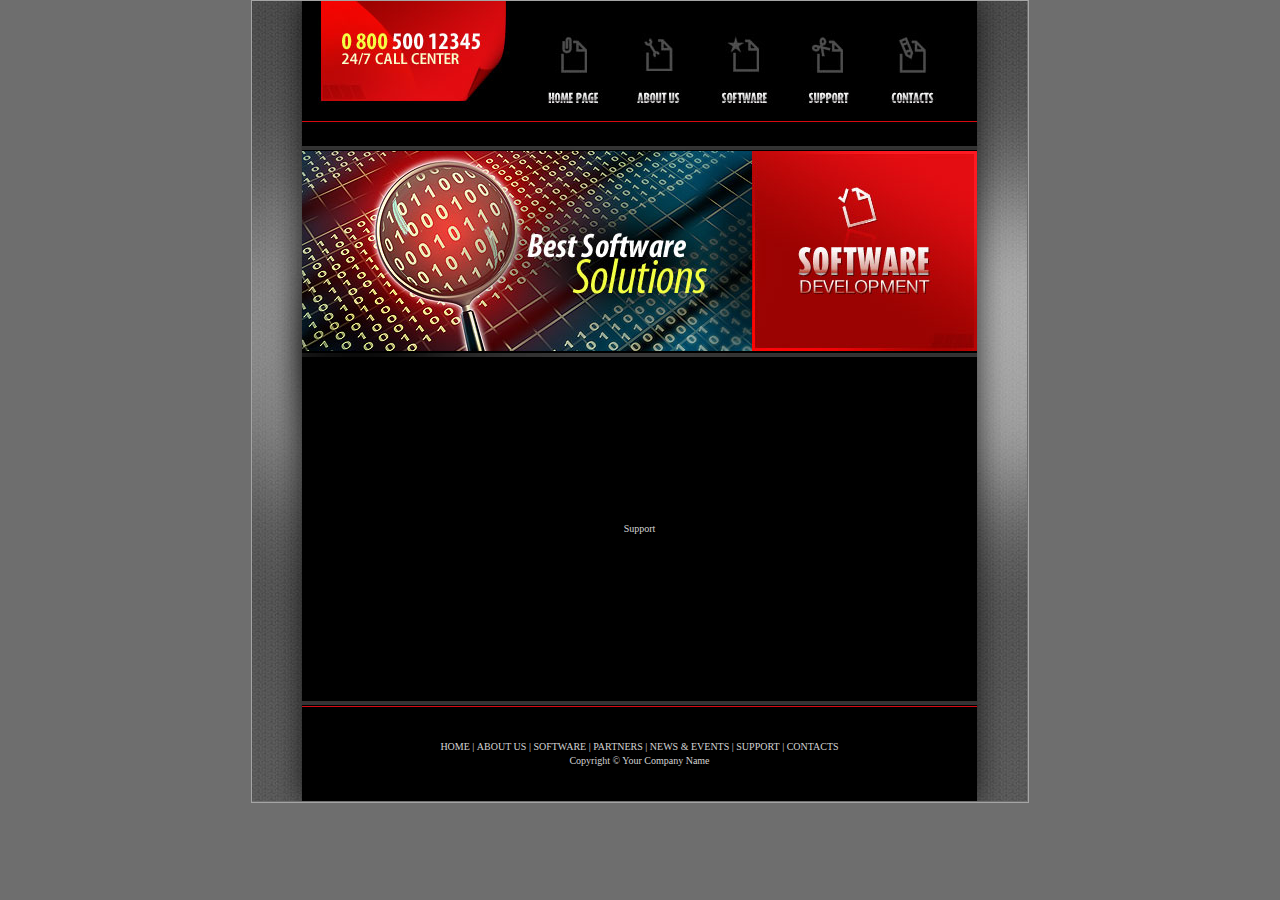
<file: WunderTwin/Views/Home/support.html>
<HTML>
<HEAD>
<TITLE>Software Development</TITLE>
<META HTTP-EQUIV="Content-Type" CONTENT="text/html; charset=windows-1250">
<!-- ImageReady Preload Script (index.psd) -->
<SCRIPT TYPE="text/javascript">
<!--

function newImage(arg) {
	if (document.images) {
		rslt = new Image();
		rslt.src = arg;
		return rslt;
	}
}

function changeImages() {
	if (document.images && (preloadFlag == true)) {
		for (var i=0; i<changeImages.arguments.length; i+=2) {
			document[changeImages.arguments[i]].src = changeImages.arguments[i+1];
		}
	}
}

var preloadFlag = false;
function preloadImages() {
	if (document.images) {
		home_page_over = newImage("images/home-page-over.jpg");
		about_us_over = newImage("images/about-us-over.jpg");
		software_over = newImage("images/software-over.jpg");
		support_over = newImage("images/support-over.jpg");
		contacts_over = newImage("images/contacts-over.jpg");
		preloadFlag = true;
	}
}

// -->
</SCRIPT>
<!-- End Preload Script -->
<link href="css/styles.css" rel="stylesheet" type="text/css">
</HEAD>
<center>
<BODY BGCOLOR=#FFFFFF LEFTMARGIN=0 TOPMARGIN=0 MARGINWIDTH=0 MARGINHEIGHT=0 ONLOAD="preloadImages();">
<!-- ImageReady Slices (index.psd) -->
<TABLE WIDTH=775 BORDER=0 CELLPADDING=0 CELLSPACING=0 class="frame">
	<TR>
		<TD ROWSPAN=17>
			<IMG SRC="images/m1.jpg" WIDTH=50 HEIGHT=800 ALT=""></TD>
		<TD COLSPAN=3>
			<IMG SRC="images/m3.jpg" WIDTH=229 HEIGHT=120 ALT=""></TD>
		<TD COLSPAN=2>
			<A HREF="index.html"
				ONMOUSEOVER="window.status='home page'; changeImages('home_page', 'images/home-page-over.jpg'); return true;"
				ONMOUSEOUT="window.status=''; changeImages('home_page', 'images/home-page.jpg'); return true;">
				<IMG NAME="home_page" SRC="images/home-page.jpg" WIDTH=87 HEIGHT=120 BORDER=0 ALT="home page"></A></TD>
		<TD>
			<A HREF="about.html"
				ONMOUSEOVER="window.status='about us'; changeImages('about_us', 'images/about-us-over.jpg'); return true;"
				ONMOUSEOUT="window.status=''; changeImages('about_us', 'images/about-us.jpg'); return true;">
				<IMG NAME="about_us" SRC="images/about-us.jpg" WIDTH=83 HEIGHT=120 BORDER=0 ALT="about us"></A></TD>
		<TD COLSPAN=4>
			<A HREF="software.html"
				ONMOUSEOVER="window.status='software'; changeImages('software', 'images/software-over.jpg'); return true;"
				ONMOUSEOUT="window.status=''; changeImages('software', 'images/software.jpg'); return true;">
				<IMG NAME="software" SRC="images/software.jpg" WIDTH=86 HEIGHT=120 BORDER=0 ALT="software"></A></TD>
		<TD COLSPAN=2>
			<A HREF="support.html"
				ONMOUSEOVER="window.status='support'; changeImages('support', 'images/support-over.jpg'); return true;"
				ONMOUSEOUT="window.status=''; changeImages('support', 'images/support.jpg'); return true;">
				<IMG NAME="support" SRC="images/support.jpg" WIDTH=86 HEIGHT=120 BORDER=0 ALT="support"></A></TD>
		<TD COLSPAN=3>
			<A HREF="contacts.html"
				ONMOUSEOVER="window.status='contacts'; changeImages('contacts', 'images/contacts-over.jpg'); return true;"
				ONMOUSEOUT="window.status=''; changeImages('contacts', 'images/contacts.jpg'); return true;">
				<IMG NAME="contacts" SRC="images/contacts.jpg" WIDTH=104 HEIGHT=120 BORDER=0 ALT="contacts"></A></TD>
		<TD ROWSPAN=17>
			<IMG SRC="images/m2.jpg" WIDTH=50 HEIGHT=800 ALT=""></TD>
		<TD>
			<IMG SRC="images/spacer.gif" WIDTH=1 HEIGHT=120 ALT=""></TD>
	</TR>
	<TR>
		<TD COLSPAN=15>
			<IMG SRC="images/m4.jpg" WIDTH=675 HEIGHT=30 ALT=""></TD>
		<TD>
			<IMG SRC="images/spacer.gif" WIDTH=1 HEIGHT=30 ALT=""></TD>
	</TR>
	<TR>
		<TD COLSPAN=15>
			<IMG SRC="images/m5.jpg" WIDTH=675 HEIGHT=200 ALT=""></TD>
		<TD>
			<IMG SRC="images/spacer.gif" WIDTH=1 HEIGHT=200 ALT=""></TD>
	</TR>
	<TR>
		<TD COLSPAN=15>
			<IMG SRC="images/m6.jpg" WIDTH=675 HEIGHT=6 ALT=""></TD>
		<TD>
			<IMG SRC="images/spacer.gif" WIDTH=1 HEIGHT=6 ALT=""></TD>
	</TR>
        <TR>
            <TD width="675" height="344" COLSPAN="15" ROWSPAN="11" align="center" valign="middle" bgcolor="#000000">Support </TD>
		    <TD>
			<IMG SRC="images/spacer.gif" WIDTH=1 HEIGHT=59 ALT=""></TD>
        </TR>
	<TR>
		<TD>
			<IMG SRC="images/spacer.gif" WIDTH=1 HEIGHT=2 ALT=""></TD>
	</TR>
	<TR>
		<TD>
			<IMG SRC="images/spacer.gif" WIDTH=1 HEIGHT=68 ALT=""></TD>
	</TR>
	<TR>
		<TD>
			<IMG SRC="images/spacer.gif" WIDTH=1 HEIGHT=1 ALT=""></TD>
	</TR>
	<TR>
		<TD>
			<IMG SRC="images/spacer.gif" WIDTH=1 HEIGHT=46 ALT=""></TD>
	</TR>
	<TR>
		<TD>
			<IMG SRC="images/spacer.gif" WIDTH=1 HEIGHT=24 ALT=""></TD>
	</TR>
	<TR>
		<TD>
			<IMG SRC="images/spacer.gif" WIDTH=1 HEIGHT=71 ALT=""></TD>
	</TR>
	<TR>
		<TD>
			<IMG SRC="images/spacer.gif" WIDTH=1 HEIGHT=13 ALT=""></TD>
	</TR>
	<TR>
		<TD>
			<IMG SRC="images/spacer.gif" WIDTH=1 HEIGHT=11 ALT=""></TD>
	</TR>
	<TR>
		<TD>
			<IMG SRC="images/spacer.gif" WIDTH=1 HEIGHT=24 ALT=""></TD>
	</TR>
	<TR>
		<TD>
			<IMG SRC="images/spacer.gif" WIDTH=1 HEIGHT=25 ALT=""></TD>
	</TR>
	<TR>
		<TD COLSPAN=15 bgcolor="#000000">
			<IMG SRC="images/m7.jpg" WIDTH=675 HEIGHT=6 ALT=""></TD>
		<TD>
			<IMG SRC="images/spacer.gif" WIDTH=1 HEIGHT=6 ALT=""></TD>
	</TR>
	<TR>
		<TD WIDTH=675 HEIGHT=94 COLSPAN=15 align="center" valign="middle" bgcolor="#000000"><a href="index.html">HOME</a> | <a href="about.html">ABOUT US</a> | <a href="software.html">SOFTWARE</a> | <a href="#">PARTNERS</a> | <a href="#">NEWS &amp; EVENTS</a> | <a href="support.html">SUPPORT</a> | <a href="contacts.html">CONTACTS</a>          <br>
      Copyright &copy; Your Company Name</TD>
		<TD>
			<IMG SRC="images/spacer.gif" WIDTH=1 HEIGHT=94 ALT=""></TD>
	</TR>
	<TR>
		<TD>
			<IMG SRC="images/spacer.gif" WIDTH=50 HEIGHT=1 ALT=""></TD>
		<TD>
			<IMG SRC="images/spacer.gif" WIDTH=51 HEIGHT=1 ALT=""></TD>
		<TD>
			<IMG SRC="images/spacer.gif" WIDTH=158 HEIGHT=1 ALT=""></TD>
		<TD>
			<IMG SRC="images/spacer.gif" WIDTH=20 HEIGHT=1 ALT=""></TD>
		<TD>
			<IMG SRC="images/spacer.gif" WIDTH=30 HEIGHT=1 ALT=""></TD>
		<TD>
			<IMG SRC="images/spacer.gif" WIDTH=57 HEIGHT=1 ALT=""></TD>
		<TD>
			<IMG SRC="images/spacer.gif" WIDTH=83 HEIGHT=1 ALT=""></TD>
		<TD>
			<IMG SRC="images/spacer.gif" WIDTH=20 HEIGHT=1 ALT=""></TD>
		<TD>
			<IMG SRC="images/spacer.gif" WIDTH=31 HEIGHT=1 ALT=""></TD>
		<TD>
			<IMG SRC="images/spacer.gif" WIDTH=25 HEIGHT=1 ALT=""></TD>
		<TD>
			<IMG SRC="images/spacer.gif" WIDTH=10 HEIGHT=1 ALT=""></TD>
		<TD>
			<IMG SRC="images/spacer.gif" WIDTH=37 HEIGHT=1 ALT=""></TD>
		<TD>
			<IMG SRC="images/spacer.gif" WIDTH=49 HEIGHT=1 ALT=""></TD>
		<TD>
			<IMG SRC="images/spacer.gif" WIDTH=49 HEIGHT=1 ALT=""></TD>
		<TD>
			<IMG SRC="images/spacer.gif" WIDTH=34 HEIGHT=1 ALT=""></TD>
		<TD>
			<IMG SRC="images/spacer.gif" WIDTH=21 HEIGHT=1 ALT=""></TD>
		<TD>
			<IMG SRC="images/spacer.gif" WIDTH=50 HEIGHT=1 ALT=""></TD>
		<TD></TD>
	</TR>
</TABLE>
<!-- End ImageReady Slices -->
</BODY>
</center>
</HTML>
</file>
<file: WunderTwin/Views/Home/css/styles.css>
body {
	margin-bottom: 0px;
	background-color: #6E6E6E;
}
td, textarea, input, select {
	font-family: Tahoma;
	font-size: 10px;
	color: d4d4d4;
	font-weight: normal;
	line-height: 14px;
}

.frame {
	border: 1px solid #A5A5A5;
}

.text1 {
	font-family: tahoma;
	font-size: 12px;
	color: 527d17;
	font-weight: normal;
}
.text2 {
	font-family: tahoma;
	font-size: 10px;
	font-weight: normal;
	color: a59058;
}
.text3 {
	font-family: tahoma;
	font-size: 12px;
	font-weight: normal;
	color: 675f48;
}
.text4 {
	font-family: tahoma;
	font-size: 12px;
	font-weight: normal;
	color: 3e6641;
}
.text5 {
	font-family: tahoma;
	font-size: 10px;
	font-weight: normal;
	color: 67767a;
}
.text6 {
	font-family: tahoma;
	font-size: 10px;
	font-weight: bold;
	color: #FFFFFF;
}
.text7 {
	font-family: tahoma;
	font-size: 10px;
	font-weight: normal;
	color: #000000;
}
.text8 {

	font-family: tahoma;
	font-size: 10px;
	font-weight: normal;
	color: 94AEC5;
}
.text9 {


	font-family: tahoma;
	font-size: 10px;
	font-weight: normal;
	color: 4E4E4E;
}

a:link {
	color: d4d4d4;
	font-family: tahoma;
	font-size: 10px;
	font-weight: normal;
	text-decoration: none;

}
a:visited {
	color: d4d4d4;
	font-family: tahoma;
	font-size: 10px;
	font-weight: normal;
	font-style: normal;
	text-decoration: none;

}

a:hover {
	color: d4d4d4;
	font-family: tahoma;
	font-size: 10px;
	font-weight: normal;
	font-style: normal;
	line-height: normal;
	font-variant: normal;
	text-transform: none;
	text-decoration: underline;
}

a.a:link {
	font-family: tahoma;
	font-size: 10px;
	font-weight: normal;
	color: e30d11;
	text-decoration: none;
}
a.a:visited {
	font-family: tahoma;
	font-size: 10px;
	font-weight: normal;
	color: e30d11;
	text-decoration: none;
}
a.a:hover {
	font-family: tahoma;
	font-size: 10px;
	font-weight: normal;
	color: #FFFFFF;
	text-decoration: none;
}

a.b:link {

	font-family: tahoma;
	font-size: 12px;
	font-weight: normal;
	color: f4ff42;
	text-decoration: underline;
}
a.b:visited {
	font-family: tahoma;
	font-size: 12px;
	font-weight: normal;
	color: f4ff42;
	text-decoration: underline;
}
a.b:hover {
	font-family: tahoma;
	font-size: 12px;
	font-weight: normal;
	color: f4ff42;
	text-decoration: none;
}

a.c:link {
	font-family: tahoma;
	font-size: 10px;
	font-weight: normal;
	color: 68b9d4;
	text-decoration: none;
}
a.c:visited {

	font-family: tahoma;
	font-size: 10px;
	font-weight: normal;
	color: 68b9d4;
	text-decoration: none;
}
a.c:hover {

	font-family: tahoma;
	font-size: 10px;
	font-weight: normal;
	color: 68b9d4;
	text-decoration: underline;
}

a.d:link {



	font-family: tahoma;
	font-size: 10px;
	font-weight: normal;
	color: f4ff42;
	text-decoration: none;
}
a.d:visited {


	font-family: tahoma;
	font-size: 10px;
	font-weight: normal;
	color: f4ff42;
	text-decoration: none;
}
a.d:hover {


	font-family: tahoma;
	font-size: 10px;
	font-weight: normal;
	color: f4ff42;
	text-decoration: underline;
}

a.e:link {

	font-family: tahoma;
	font-size: 10px;
	font-weight: bold;
	color: 71A2CB;
	text-decoration: underline;
}
a.e:visited {

	font-family: tahoma;
	font-size: 10px;
	font-weight: bold;
	color: 71A2CB;
	text-decoration: underline;
}
a.e:hover {

	font-family: tahoma;
	font-size: 10px;
	font-weight: bold;
	color: #81992B;
	text-decoration: none;
}

a.f:link {

	font-family: tahoma;
	font-size: 10px;
	font-weight: normal;
	color: 898989;
	text-decoration: underline;
}
a.f:visited {

	font-family: tahoma;
	font-size: 10px;
	font-weight: normal;
	color: 898989;
	text-decoration: underline;
}
a.f:hover {

	font-family: tahoma;
	font-size: 10px;
	font-weight: normal;
	color: #81992B;
	text-decoration: none;
}

a.g:link {

	font-family: tahoma;
	font-size: 10px;
	font-weight: bold;
	color: #000000;
	text-decoration: underline;
}
a.g:visited {

	font-family: tahoma;
	font-size: 10px;
	font-weight: bold;
	color: #000000;
	text-decoration: underline;
}
a.g:hover {

	font-family: tahoma;
	font-size: 10px;
	font-weight: bold;
	color: #FF6600;
	text-decoration: underline;
}

.inputstyle {
	font-family: tahoma;
	font-size: 10px;
	font-weight: normal;
	color: #5F726F;
	background-color: #E2EDEB;
	border: 1px solid #333333;
}
</file>
